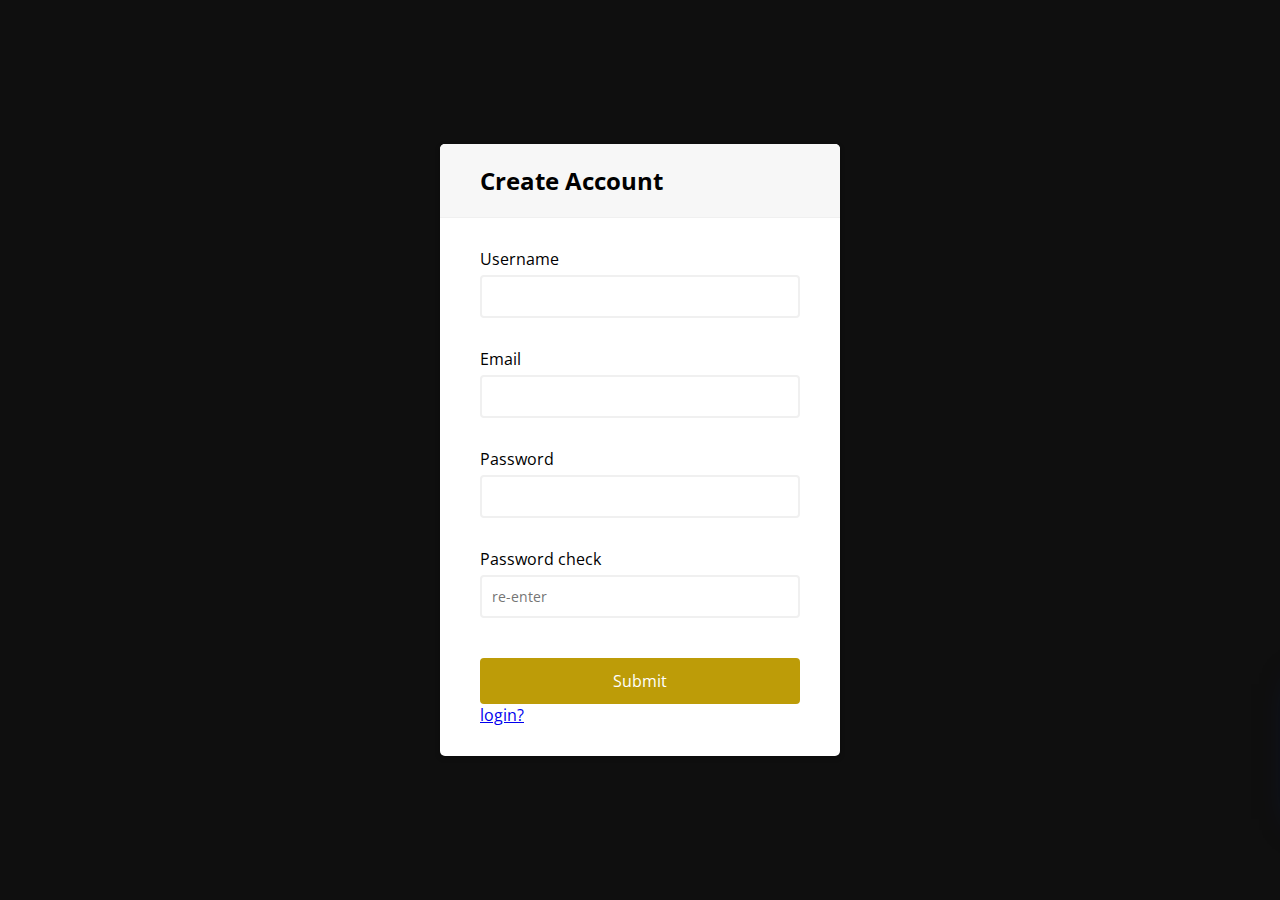
<file: login.html>
<!DOCTYPE html>
<html lang="en">
<head>
  <meta charset="UTF-8">
  <meta name="viewport" content="width=device-width, initial-scale=1.0">
  <link rel="stylesheet" href="./css/main1.css">
  <script src="./js/main1.js"></script>
  <title>LOG IN</title>
</head>
<body>
  <div class="container">
    <div class="header">
      <h2 class="">Create Account</h2>
    </div>
    <form id="form" class="form">
      <div class="form-control">
        <label for="username">Username</label>
        <input type="text" placeholder="" id="username" />
        <i class="fas fa-check-circle"></i>
        <i class="fas fa-exclamation-circle"></i>
        <small>Error message</small>
      </div>
      <div class="form-control">
        <label for="username">Email</label>
        <input type="email" placeholder="" id="email" />
        <i class="fas fa-check-circle"></i>
        <i class="fas fa-exclamation-circle"></i>
        <small>Error message</small>
      </div>
      <div class="form-control">
        <label for="username">Password</label>
        <input type="password" placeholder="" id="password" />
        <i class="fas fa-check-circle"></i>
        <i class="fas fa-exclamation-circle"></i>
        <small>Error message</small>
      </div>
      <div class="form-control">
        <label for="username">Password check</label>
        <input type="password" placeholder="re-enter" id="password2" />
        <i class="fas fa-check-circle"></i>
        <i class="fas fa-exclamation-circle"></i>
        <small>Error message</small>
      </div>
      <button>Submit</button>
      <div class="text-center "><a href="log.html" >login?</a></div>
    </form>
  </div>
  
  <!-- SOCIAL PANEL HTML -->
  <div class="social-panel-container">
    <div class="social-panel">
      <p>Created with <i class="fa fa-heart"></i> by
        <a target="_blank" href="https://florin-pop.com"">Saksham Bhambota</a>
      </p>
      <button class=" close-btn"><i class="fas fa-times"></i></button>
          <h4>Get in touch on</h4>
          <ul>
  
            <li>
              <a href="https://twitter.com/sakshambhambot" target="_blank">
                <i class="fab fa-twitter"></i>
              </a>
            </li>
            <li>
              <a href="https://www.linkedin.com/in/saksham-bhambota//" target="_blank">
                <i class="fab fa-linkedin"></i>
              </a>
            </li>
            <li>
              <a href="https://facebook.com/saksham.bhambota.77/" target="_blank">
                <i class="fab fa-facebook"></i>
              </a>
            </li>
            <li>
              <a href="https://instagram.com/saksham.bhambota_" target="_blank">
                <i class="fab fa-instagram"></i>
              </a>
            </li>
          </ul>
    </div>
  </div>  
</body>
</html>
</file>
<file: css/main1.css>
@import url("https://fonts.googleapis.com/css?family=Muli&display=swap");
@import url("https://fonts.googleapis.com/css?family=Open+Sans:400,500&display=swap");

* {
  box-sizing: border-box;
}

body {
  background-color: #0f0f0f;
  font-family: "Open Sans", sans-serif;
  display: flex;
  align-items: center;
  justify-content: center;
  min-height: 100vh;
  margin: 0;
}

.container {
  background-color: #fff;
  border-radius: 5px;
  box-shadow: 0 2px 5px rgba(0, 0, 0, 0.3);
  overflow: hidden;
  width: 400px;
  max-width: 100%;
}

.header {
  border-bottom: 1px solid #f0f0f0;
  background-color: #f7f7f7;
  padding: 20px 40px;
}

.header h2 {
  margin: 0;
}

.form {
  padding: 30px 40px;
}

.form-control {
  margin-bottom: 10px;
  padding-bottom: 20px;
  position: relative;
}

.form-control label {
  display: inline-block;
  margin-bottom: 5px;
}

.form-control input {
  border: 2px solid #f0f0f0;
  border-radius: 4px;
  display: block;
  font-family: inherit;
  font-size: 14px;
  padding: 10px;
  width: 100%;
}

.form-control input:focus {
  outline: 0;
  border-color: #777;
}

.form-control.success input {
  border-color: #2ecc71;
}

.form-control.error input {
  border-color: #e74c3c;
}

.form-control i {
  visibility: hidden;
  position: absolute;
  top: 40px;
  right: 10px;
}

.form-control.success i.fa-check-circle {
  color: #2ecc71;
  visibility: visible;
}

.form-control.error i.fa-exclamation-circle {
  color: #e74c3c;
  visibility: visible;
}

.form-control small {
  color: #e74c3c;
  position: absolute;
  bottom: 0;
  left: 0;
  visibility: hidden;
}

.form-control.error small {
  visibility: visible;
}

.form button {
  background-color: #bd9c08;
  border: 2px solid #bd9c08;
  border-radius: 4px;
  color: #fff;
  display: block;
  font-family: inherit;
  font-size: 16px;
  padding: 10px;
  margin-top: 20px;
  width: 100%;
}

/* SOCIAL PANEL CSS */
.social-panel-container {
  position: fixed;
  right: 0;
  bottom: 80px;
  transform: translateX(100%);
  transition: transform 0.4s ease-in-out;
}

.social-panel-container.visible {
  transform: translateX(-10px);
}

.social-panel {
  background-color: #fff;
  border-radius: 16px;
  box-shadow: 0 16px 31px -17px rgba(0, 31, 97, 0.6);
  border: 5px solid #001f61;
  display: flex;
  flex-direction: column;
  justify-content: center;
  align-items: center;
  font-family: "Muli";
  position: relative;
  height: 169px;
  width: 370px;
  max-width: calc(100% - 10px);
}

.social-panel button.close-btn {
  border: 0;
  color: #97a5ce;
  cursor: pointer;
  font-size: 20px;
  position: absolute;
  top: 5px;
  right: 5px;
}

.social-panel button.close-btn:focus {
  outline: none;
}

.social-panel p {
  background-color: #001f61;
  border-radius: 0 0 10px 10px;
  color: #fff;
  font-size: 14px;
  line-height: 18px;
  padding: 2px 17px 6px;
  position: absolute;
  top: 0;
  left: 50%;
  margin: 0;
  transform: translateX(-50%);
  text-align: center;
  width: 235px;
}

.social-panel p i {
  margin: 0 5px;
}

.social-panel p a {
  color: #ff7500;
  text-decoration: none;
}

.social-panel h4 {
  margin: 20px 0;
  color: #97a5ce;
  font-family: "Muli";
  font-size: 14px;
  line-height: 18px;
  text-transform: uppercase;
}

.social-panel ul {
  display: flex;
  list-style-type: none;
  padding: 0;
  margin: 0;
}

.social-panel ul li {
  margin: 0 10px;
}

.social-panel ul li a {
  border: 1px solid #dce1f2;
  border-radius: 50%;
  color: #001f61;
  font-size: 20px;
  display: flex;
  justify-content: center;
  align-items: center;
  height: 50px;
  width: 50px;
  text-decoration: none;
}

.social-panel ul li a:hover {
  border-color: #ff6a00;
  box-shadow: 0 9px 12px -9px #ff6a00;
}

.floating-btn {
  border-radius: 26.5px;
  background-color: #001f61;
  border: 1px solid #001f61;
  box-shadow: 0 16px 22px -17px #03153b;
  color: #fff;
  cursor: pointer;
  font-size: 16px;
  line-height: 20px;
  padding: 12px 20px;
  position: fixed;
  bottom: 20px;
  right: 20px;
  z-index: 999;
}

.floating-btn:hover {
  background-color: #ffffff;
  color: #001f61;
}

.floating-btn:focus {
  outline: none;
}

.floating-text {
  background-color: #001f61;
  border-radius: 10px 10px 0 0;
  color: #fff;
  font-family: "Muli";
  padding: 7px 15px;
  position: fixed;
  bottom: 0;
  left: 50%;
  transform: translateX(-50%);
  text-align: center;
  z-index: 998;
}

.floating-text a {
  color: #ff7500;
  text-decoration: none;
}

@media screen and (max-width: 480px) {
  .social-panel-container.visible {
    transform: translateX(0px);
  }

  .floating-btn {
    right: 10px;
  }
}
</file>
